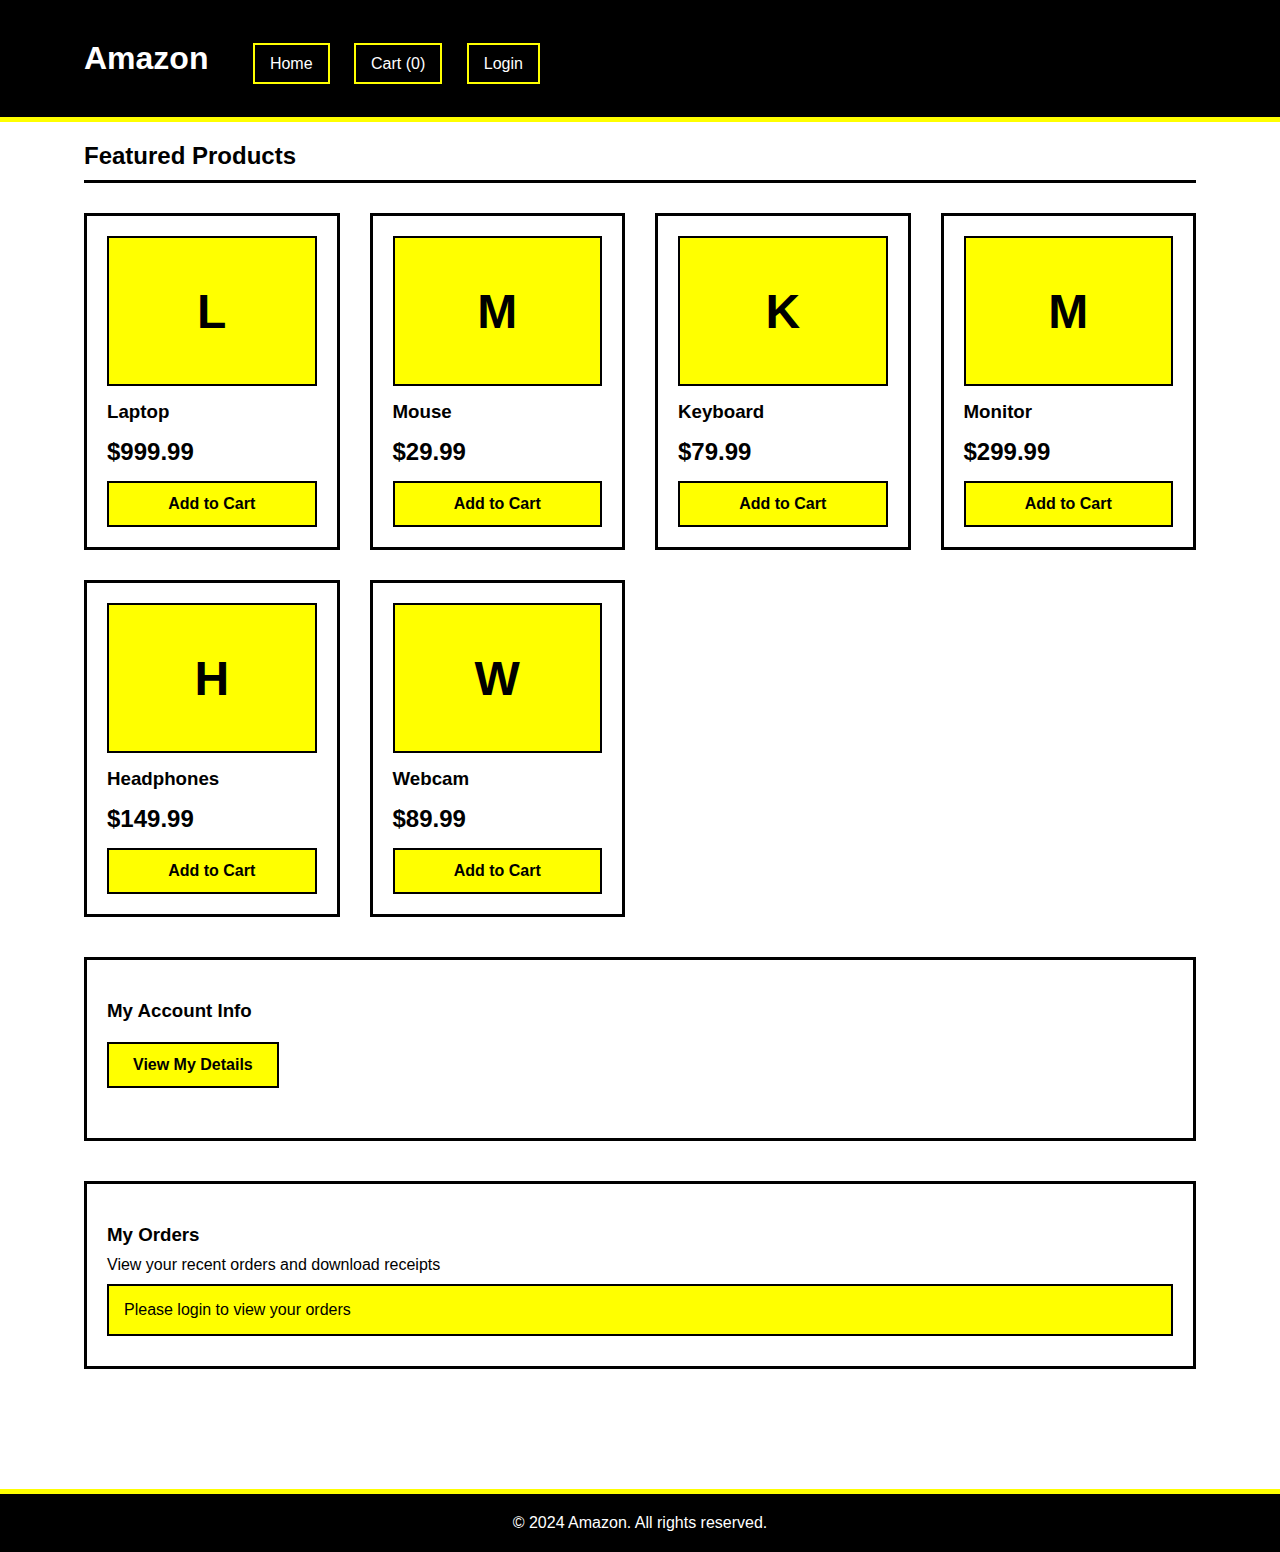
<file: index.html>
<!DOCTYPE html>
<html lang="en">
<head>
    <meta charset="UTF-8">
    <meta name="viewport" content="width=device-width, initial-scale=1.0">
    <title>Amazon - Home</title>
    <link rel="stylesheet" href="style.css">
</head>
<body>
    <header>
        <div class="container">
            <h1>Amazon</h1>
            <nav>
                <a href="index.html">Home</a>
                <a href="cart.html">Cart (<span id="cartCount">0</span>)</a>
                <a href="login.html" id="loginLink">Login</a>
                <!-- VULNERABILITY: Admin panel link hidden but page accessible via direct URL -->
                <!-- <a href="admin_panel.html" id="adminLink" style="display:none;">Admin</a> -->
            </nav>
        </div>
    </header>

    <main class="container">
        <h2>Featured Products</h2>
        <div class="products-grid" id="productsGrid">
            <!-- Products will be loaded here -->
        </div>

        <div class="user-info-section">
            <h3>My Account Info</h3>
            <button onclick="showMyInfo()">View My Details</button>
            <div id="userInfoDisplay"></div>
        </div>

        <div class="orders-section">
            <h3>My Orders</h3>
            <p>View your recent orders and download receipts</p>
            <div id="ordersDisplay"></div>
        </div>
    </main>

    <footer>
        <p>&copy; 2024 Amazon. All rights reserved.</p>
    </footer>

    <script src="app.js"></script>
    <script>
        // Initialize products on page load
        window.onload = function() {
            loadProducts();
            updateCartCount();
            checkLoginStatus();
            loadUserOrders();
        };

        function loadProducts() {
            const products = getProducts();
            const grid = document.getElementById('productsGrid');
            
            products.forEach(product => {
                const productCard = document.createElement('div');
                productCard.className = 'product-card';
                productCard.innerHTML = `
                    <div class="product-image">${product.name.charAt(0)}</div>
                    <h3>${product.name}</h3>
                    <p class="price">$${product.price}</p>
                    <button onclick="addToCart(${product.id})">Add to Cart</button>
                `;
                grid.appendChild(productCard);
            });
        }

        function addToCart(productId) {
            const cart = JSON.parse(localStorage.getItem('cart') || '[]');
            const products = getProducts();
            const product = products.find(p => p.id === productId);
            
            cart.push(product);
            localStorage.setItem('cart', JSON.stringify(cart));
            updateCartCount();
            alert('Added to cart!');
        }

        function updateCartCount() {
            const cart = JSON.parse(localStorage.getItem('cart') || '[]');
            document.getElementById('cartCount').textContent = cart.length;
        }

        function checkLoginStatus() {
            const currentUser = JSON.parse(localStorage.getItem('currentUser') || 'null');
            if (currentUser) {
                document.getElementById('loginLink').textContent = `Hello, ${currentUser.username}`;
                
                // VULNERABILITY: Admin link shown client-side only
                if (currentUser.role === 'admin') {
                    // Uncomment to show admin link properly (still needs server-side check)
                    // document.getElementById('adminLink').style.display = 'inline';
                }
            }
        }

        // VULNERABILITY 1: Insecure Direct Object Reference (IDOR)
        // This function is accessible from browser console
        function fetchUserData(userId) {
            console.log(`Fetching data for user ID: ${userId}`);
            
            /* SECURITY FIX: Uncomment to prevent IDOR
            const currentUser = JSON.parse(localStorage.getItem('currentUser') || 'null');
            if (!currentUser) {
                console.error('Not authenticated');
                return;
            }
            if (currentUser.id !== userId && currentUser.role !== 'admin') {
                console.error('Unauthorized: Cannot access other users data');
                return;
            }
            */
            
            const users = getUsers();
            const user = users.find(u => u.id === userId);
            
            if (user) {
                console.log('User Data:', {
                    id: user.id,
                    username: user.username,
                    email: user.email,
                    address: user.address,
                    creditCard: user.creditCard,
                    orders: user.orders
                });
                return user;
            } else {
                console.log('User not found');
            }
        }

        function showMyInfo() {
            const currentUser = JSON.parse(localStorage.getItem('currentUser') || 'null');
            const display = document.getElementById('userInfoDisplay');
            
            if (!currentUser) {
                display.innerHTML = '<p class="error">Please login first</p>';
                return;
            }
            
            // VULNERABILITY: Using client-side user ID
            const userData = fetchUserData(currentUser.id);
            
            if (userData) {
                display.innerHTML = `
                    <div class="user-details">
                        <p><strong>Username:</strong> ${userData.username}</p>
                        <p><strong>Email:</strong> ${userData.email}</p>
                        <p><strong>Address:</strong> ${userData.address}</p>
                        <p><strong>Credit Card:</strong> ${userData.creditCard}</p>
                    </div>
                `;
            }
        }

        // VULNERABILITY 3: Path Traversal
        // Realistic implementation: Users click to view their receipts
        // But the function doesn't validate the file path properly
        function viewReceipt(receiptId) {
            console.log(`Fetching receipt: ${receiptId}`);
            
            /* SECURITY FIX: Uncomment to prevent path traversal
            // Validate receipt ID - only allow alphanumeric and underscore
            const allowedPattern = /^receipt_\d+$/;
            if (!allowedPattern.test(receiptId)) {
                showReceiptContent('Invalid receipt ID. Access denied.');
                return;
            }
            
            // Additionally, ensure the path doesn't contain directory traversal
            if (receiptId.includes('..') || receiptId.includes('/')) {
                showReceiptContent('Invalid receipt ID format.');
                return;
            }
            */
            
            // VULNERABILITY: Directly using user input to construct file path
            const filePath = `orders/${receiptId}.txt`;
            const fileContent = simulateFileRead(filePath);
            showReceiptContent(fileContent);
        }

        // Alternative attack vector - advanced users can call this directly
        function viewFile(filePath) {
            console.log(`Accessing file: ${filePath}`);
            
            /* SECURITY FIX: Uncomment to prevent path traversal
            if (filePath.includes('..') || filePath.includes('/etc/') || filePath.includes('config')) {
                showReceiptContent('Invalid file path. Access denied.');
                return;
            }
            
            const allowedPattern = /^orders\/receipt_\d+\.txt$/;
            if (!allowedPattern.test(filePath)) {
                showReceiptContent('Invalid file format. Only order receipts allowed.');
                return;
            }
            */
            
            const fileContent = simulateFileRead(filePath);
            showReceiptContent(fileContent);
        }

        function showReceiptContent(content) {
            const modal = document.createElement('div');
            modal.className = 'receipt-modal';
            modal.innerHTML = `
                <div class="receipt-content">
                    <button class="close-btn" onclick="this.parentElement.parentElement.remove()">Close</button>
                    <pre class="file-display">${content}</pre>
                </div>
            `;
            document.body.appendChild(modal);
        }

        function loadUserOrders() {
            const currentUser = JSON.parse(localStorage.getItem('currentUser') || 'null');
            const ordersDisplay = document.getElementById('ordersDisplay');
            
            if (!currentUser) {
                ordersDisplay.innerHTML = '<p class="info-message">Please login to view your orders</p>';
                return;
            }
            
            const users = getUsers();
            const user = users.find(u => u.id === currentUser.id);
            
            if (!user || !user.orders || user.orders.length === 0) {
                ordersDisplay.innerHTML = '<p class="info-message">You have no orders yet</p>';
                return;
            }
            
            ordersDisplay.innerHTML = '';
            user.orders.forEach(order => {
                const orderDiv = document.createElement('div');
                orderDiv.className = 'order-card';
                orderDiv.innerHTML = `
                    <div class="order-info">
                        <h4>Order #${order.id}</h4>
                        <p>Date: ${order.date}</p>
                        <p class="price">Total: $${order.total}</p>
                    </div>
                    <button onclick="viewReceipt('receipt_${order.id.replace('ORD', '')}')">View Receipt</button>
                `;
                ordersDisplay.appendChild(orderDiv);
            });
        }

        // Simulate file system
        function simulateFileRead(path) {
            const fileSystem = {
                'orders/receipt_001.txt': 'ORDER RECEIPT #001\n\nDate: 2024-01-15\nCustomer: Dev\nOrder ID: ORD001\n\nItems:\n- Laptop x1: $999.99\n- Mouse x1: $29.99\n\nSubtotal: $1,029.98\nTax: $92.70\nTotal: $89.99\n\nThank you for shopping with Amazon!',
                'orders/receipt_002.txt': 'ORDER RECEIPT #002\n\nDate: 2024-01-20\nCustomer: Dev\nOrder ID: ORD002\n\nItems:\n- Keyboard x1: $79.99\n\nSubtotal: $79.99\nTax: $7.20\nTotal: $45.00\n\nThank you for shopping with Amazon!',
                'orders/receipt_003.txt': 'ORDER RECEIPT #003\n\nDate: 2024-01-18\nCustomer: Dev*\nOrder ID: ORD003\n\nItems:\n- Monitor x1: $299.99\n- Headphones x1: $149.99\n\nSubtotal: $449.98\nTax: $40.50\nTotal: $120.50\n\nThank you for shopping with Amazon!',
                
                // Path traversal targets - these should NOT be accessible
                'orders/../config/database.txt': 'DATABASE CONFIGURATION FILE\n================================\n\nProduction Database:\nHost: db.Amazon.com\nPort: 5432\nDatabase: Amazon_prod\nUsername: db_admin\nPassword: SecureP@ss2024!\n\nBackup Database:\nHost: db-backup.Amazon.com\nPort: 5432\nUsername: backup_user\nPassword: Backup123\n\nConnection String:\npostgresql://db_admin:SecureP@ss2024!@db.Amazon.com:5432/Amazon_prod',
                
                'orders/../config/api_keys.txt': 'API KEYS AND SECRETS\n====================\n\nStripe Payment Gateway:\nPublishable Key: Demo_key_abcd1234\nSecret Key: Demo_key_abcd1234\n\nAWS Credentials:\nAccess Key ID: Demo_key_abcd1234\nSecret Access Key: Demo_key_abcd1234\n\nSendGrid Email:\nAPI Key: Demo_key_abcd1234\n\nGoogle OAuth:\nClient ID: 123456789-abcdefghijklmnop.apps.googleusercontent.com\nClient Secret: Demo_key_abcd1234',
                
                'orders/../../etc/passwd': 'root:x:0:0:root:/root:/bin/bash\ndaemon:x:1:1:daemon:/usr/sbin:/usr/sbin/nologin\nbin:x:2:2:bin:/bin:/usr/sbin/nologin\nsys:x:3:3:sys:/dev:/usr/sbin/nologin\nadmin:x:1000:1000:Admin User:/home/admin:/bin/bash\nwww-data:x:33:33:www-data:/var/www:/usr/sbin/nologin\nAmazon:x:1001:1001:Amazon App:/home/l:/bin/bash',
            };
            
            return fileSystem[path] || 'Error: File not found\n\nThe requested file could not be located.';
        }
    </script>
</body>
</html>
</file>
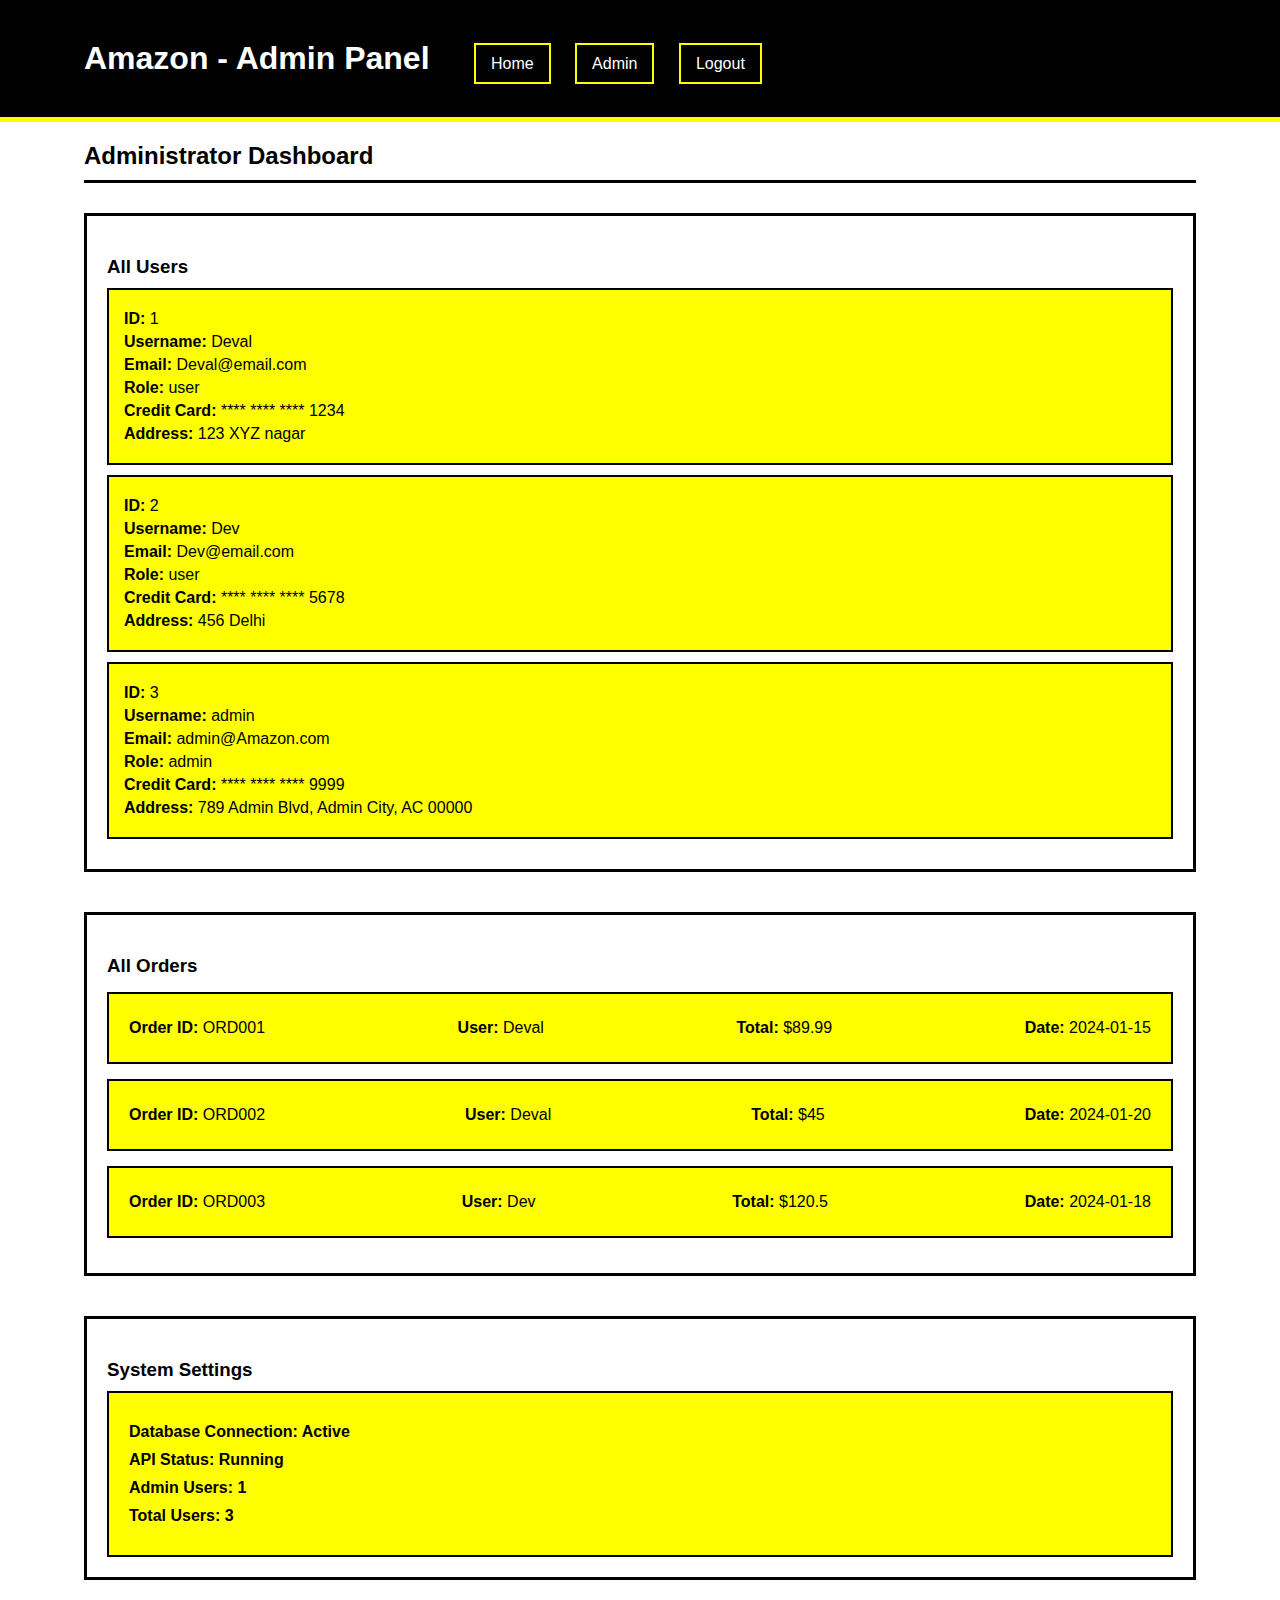
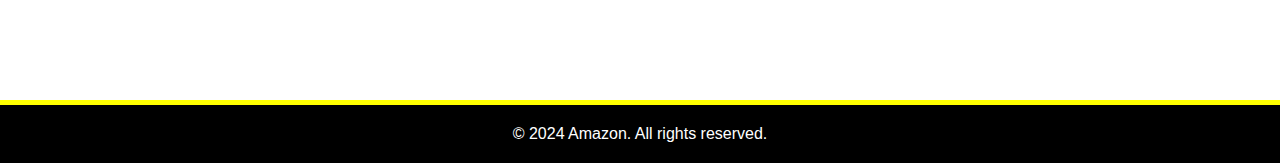
<file: admin_panel.html>
<!DOCTYPE html>
<html lang="en">
<head>
    <meta charset="UTF-8">
    <meta name="viewport" content="width=device-width, initial-scale=1.0">
    <title>Amazon - Admin Panel</title>
    <link rel="stylesheet" href="style.css">
</head>
<body>
    <header>
        <div class="container">
            <h1>Amazon - Admin Panel</h1>
            <nav>
                <a href="index.html">Home</a>
                <a href="admin_panel.html">Admin</a>
                <a href="#" onclick="logout()">Logout</a>
            </nav>
        </div>
    </header>

    <main class="container">
        <div id="adminContent">
            <h2>Administrator Dashboard</h2>
            
            <div class="admin-section">
                <h3>All Users</h3>
                <div id="usersList"></div>
            </div>

            <div class="admin-section">
                <h3>All Orders</h3>
                <div id="ordersList"></div>
            </div>

            <div class="admin-section">
                <h3>System Settings</h3>
                <div class="settings-box">
                    <p>Database Connection: Active</p>
                    <p>API Status: Running</p>
                    <p>Admin Users: 1</p>
                    <p>Total Users: 3</p>
                </div>
            </div>
        </div>

        <div id="accessDenied" style="display:none;">
            <h2>Access Denied</h2>
            <p>You do not have permission to view this page.</p>
            <a href="login.html">Please login as admin</a>
        </div>
    </main>

    <footer>
        <p>&copy; 2024 Amazon. All rights reserved.</p>
    </footer>

    <script src="app.js"></script>
    <script>
        // VULNERABILITY 2: Broken Access Control
        // This page is accessible via direct URL without proper authentication
        // Only client-side check is performed
        
        window.onload = function() {
            /* SECURITY FIX: This client-side check is insufficient
               In a real application, this should be a SERVER-SIDE check
               The page should not even load without proper authentication
               
               Uncomment the following to add basic client-side protection
               (Note: This is still not secure - server-side validation is required)
            */
            
            /*
            const currentUser = JSON.parse(localStorage.getItem('currentUser') || 'null');
            
            if (!currentUser || currentUser.role !== 'admin') {
                document.getElementById('adminContent').style.display = 'none';
                document.getElementById('accessDenied').style.display = 'block';
                return;
            }
            */
            
            // VULNERABILITY: Admin panel loads for anyone who knows the URL
            loadAdminData();
        };

        function loadAdminData() {
            // Load all users
            const users = getUsers();
            const usersList = document.getElementById('usersList');
            
            users.forEach(user => {
                const userDiv = document.createElement('div');
                userDiv.className = 'user-card';
                userDiv.innerHTML = `
                    <p><strong>ID:</strong> ${user.id}</p>
                    <p><strong>Username:</strong> ${user.username}</p>
                    <p><strong>Email:</strong> ${user.email}</p>
                    <p><strong>Role:</strong> ${user.role}</p>
                    <p><strong>Credit Card:</strong> ${user.creditCard}</p>
                    <p><strong>Address:</strong> ${user.address}</p>
                `;
                usersList.appendChild(userDiv);
            });

            // Load all orders
            const ordersList = document.getElementById('ordersList');
            users.forEach(user => {
                if (user.orders && user.orders.length > 0) {
                    user.orders.forEach(order => {
                        const orderDiv = document.createElement('div');
                        orderDiv.className = 'order-card';
                        orderDiv.innerHTML = `
                            <p><strong>Order ID:</strong> ${order.id}</p>
                            <p><strong>User:</strong> ${user.username}</p>
                            <p><strong>Total:</strong> $${order.total}</p>
                            <p><strong>Date:</strong> ${order.date}</p>
                        `;
                        ordersList.appendChild(orderDiv);
                    });
                }
            });
        }

        function logout() {
            localStorage.removeItem('currentUser');
            window.location.href = 'login.html';
        }

        /* PROPER SECURITY IMPLEMENTATION:
        
        In a real-world application, this page should:
        
        1. Be protected by SERVER-SIDE authentication:
           - Check session/token on server before sending HTML
           - Use HTTP-only cookies for session management
           - Implement proper session timeout
        
        2. Use proper authorization:
           - Verify user role on EVERY request to the server
           - Never trust client-side role information
           - Implement proper RBAC (Role-Based Access Control)
        
        3. Additional security measures:
           - Use HTTPS only
           - Implement CSRF protection
           - Add rate limiting
           - Log all admin actions
           - Implement multi-factor authentication
           - Use security headers (CSP, X-Frame-Options, etc.)
        
        The current implementation is INTENTIONALLY VULNERABLE for educational purposes.
        NEVER deploy this in a production environment!
        */
    </script>
</body>
</html>
</file>
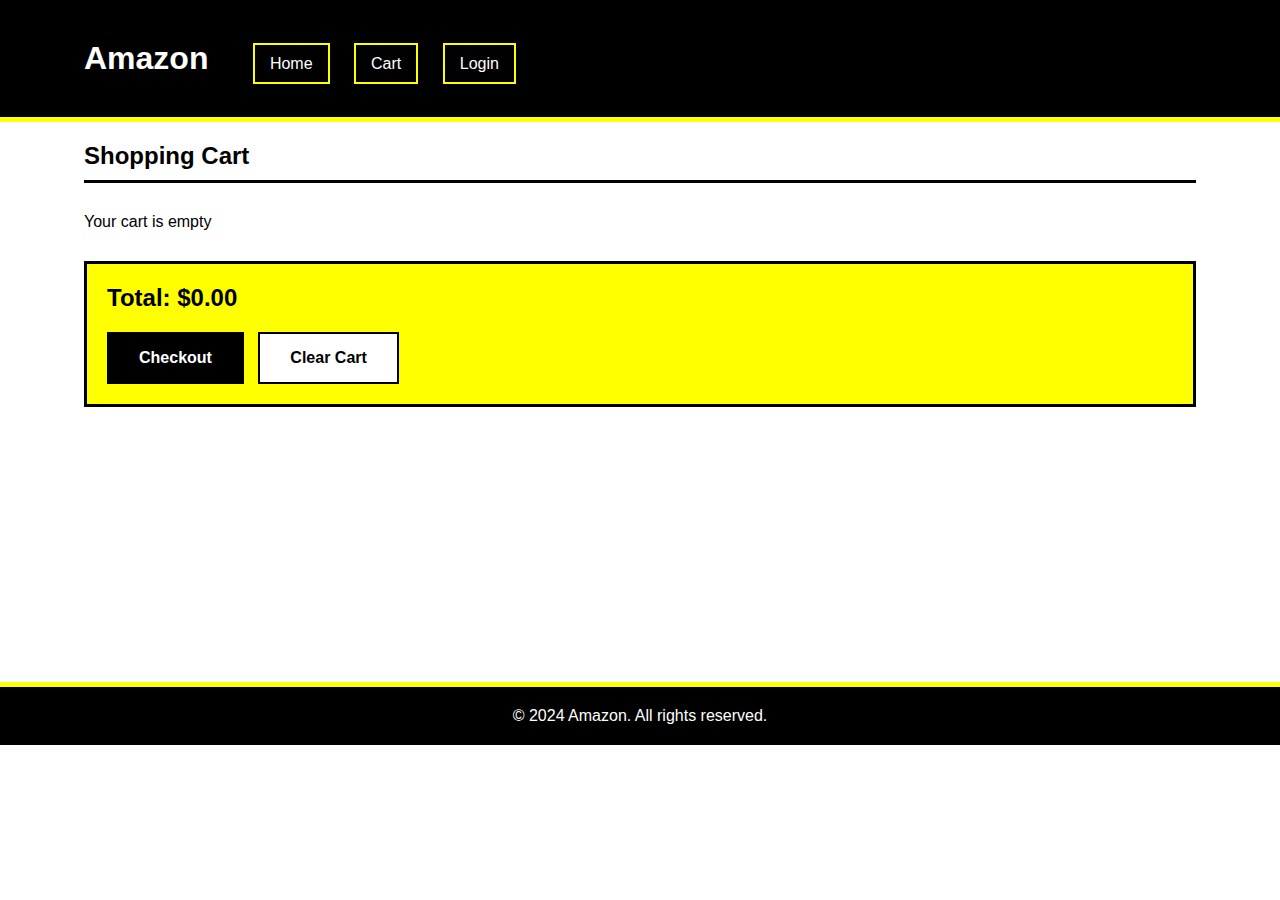
<file: cart.html>
<!DOCTYPE html>
<html lang="en">
<head>
    <meta charset="UTF-8">
    <meta name="viewport" content="width=device-width, initial-scale=1.0">
    <title>Amazon - Cart</title>
    <link rel="stylesheet" href="style.css">
</head>
<body>
    <header>
        <div class="container">
            <h1>Amazon</h1>
            <nav>
                <a href="index.html">Home</a>
                <a href="cart.html">Cart</a>
                <a href="login.html" id="loginLink">Login</a>
            </nav>
        </div>
    </header>

    <main class="container">
        <h2>Shopping Cart</h2>
        <div id="cartItems"></div>
        <div class="cart-summary">
            <h3>Total: $<span id="cartTotal">0.00</span></h3>
            <button onclick="checkout()">Checkout</button>
            <button onclick="clearCart()" class="clear-btn">Clear Cart</button>
        </div>
    </main>

    <footer>
        <p>&copy; 2024 Amazon. All rights reserved.</p>
    </footer>

    <script src="app.js"></script>
    <script>
        window.onload = function() {
            loadCart();
            checkLoginStatus();
        };

        function loadCart() {
            const cart = JSON.parse(localStorage.getItem('cart') || '[]');
            const cartItemsDiv = document.getElementById('cartItems');
            const cartTotalSpan = document.getElementById('cartTotal');
            
            if (cart.length === 0) {
                cartItemsDiv.innerHTML = '<p>Your cart is empty</p>';
                cartTotalSpan.textContent = '0.00';
                return;
            }
            
            let total = 0;
            cartItemsDiv.innerHTML = '';
            
            cart.forEach((item, index) => {
                total += item.price;
                const itemDiv = document.createElement('div');
                itemDiv.className = 'cart-item';
                itemDiv.innerHTML = `
                    <div class="cart-item-info">
                        <h3>${item.name}</h3>
                        <p class="price">$${item.price}</p>
                    </div>
                    <button onclick="removeFromCart(${index})">Remove</button>
                `;
                cartItemsDiv.appendChild(itemDiv);
            });
            
            cartTotalSpan.textContent = total.toFixed(2);
        }

        function removeFromCart(index) {
            const cart = JSON.parse(localStorage.getItem('cart') || '[]');
            cart.splice(index, 1);
            localStorage.setItem('cart', JSON.stringify(cart));
            loadCart();
        }

        function clearCart() {
            localStorage.setItem('cart', '[]');
            loadCart();
        }

        function checkout() {
            const currentUser = JSON.parse(localStorage.getItem('currentUser') || 'null');
            if (!currentUser) {
                alert('Please login to checkout');
                window.location.href = 'login.html';
                return;
            }
            
            const cart = JSON.parse(localStorage.getItem('cart') || '[]');
            if (cart.length === 0) {
                alert('Your cart is empty');
                return;
            }
            
            alert('Order placed successfully! (Demo)');
            clearCart();
        }

        function checkLoginStatus() {
            const currentUser = JSON.parse(localStorage.getItem('currentUser') || 'null');
            if (currentUser) {
                document.getElementById('loginLink').textContent = `Hello, ${currentUser.username}`;
            }
        }
    </script>
</body>
</html>
</file>
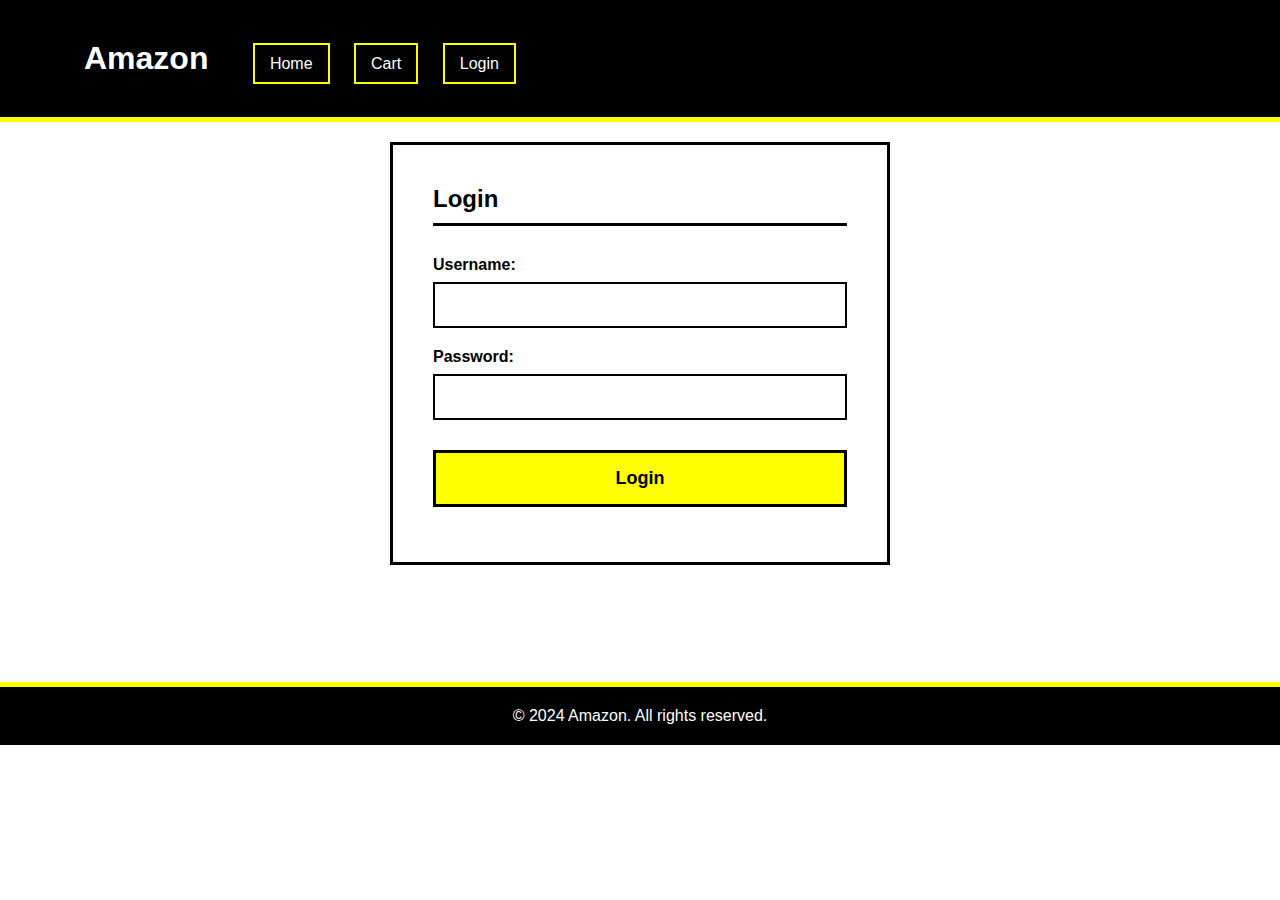
<file: login.html>
<!DOCTYPE html>
<html lang="en">
<head>
    <meta charset="UTF-8">
    <meta name="viewport" content="width=device-width, initial-scale=1.0">
    <title>Amazon - Login</title>
    <link rel="stylesheet" href="style.css">
</head>
<body>
    <header>
        <div class="container">
            <h1>Amazon</h1>
            <nav>
                <a href="index.html">Home</a>
                <a href="cart.html">Cart</a>
                <a href="login.html">Login</a>
            </nav>
        </div>
    </header>

    <main class="container">
        <div class="login-container">
            <h2>Login</h2>
            <form id="loginForm" onsubmit="handleLogin(event)">
                <div class="form-group">
                    <label for="username">Username:</label>
                    <input type="text" id="username" required>
                </div>
                <div class="form-group">
                    <label for="password">Password:</label>
                    <input type="password" id="password" required>
                </div>
                <button type="submit">Login</button>
                <p id="loginMessage"></p>
            </form>

          
        </div>
    </main>

    <footer>
        <p>&copy; 2024 Amazon. All rights reserved.</p>
    </footer>

    <script src="app.js"></script>
    <script>
        function handleLogin(event) {
            event.preventDefault();
            
            const username = document.getElementById('username').value;
            const password = document.getElementById('password').value;
            const message = document.getElementById('loginMessage');
            
            const users = getUsers();
            const user = users.find(u => u.username === username && u.password === password);
            
            if (user) {
                // Store current user in localStorage
                localStorage.setItem('currentUser', JSON.stringify({
                    id: user.id,
                    username: user.username,
                    email: user.email,
                    role: user.role
                }));
                
                message.style.color = 'black';
                message.textContent = 'Login successful! Redirecting...';
                
                setTimeout(() => {
                    if (user.role === 'admin') {
                        // VULNERABILITY: Redirect to admin panel without proper server-side validation
                        window.location.href = 'admin_panel.html';
                    } else {
                        window.location.href = 'index.html';
                    }
                }, 1000);
            } else {
                message.style.color = 'black';
                message.textContent = 'Invalid username or password';
            }
        }

        // Check if already logged in
        window.onload = function() {
            const currentUser = JSON.parse(localStorage.getItem('currentUser') || 'null');
            if (currentUser) {
                document.getElementById('loginMessage').textContent = 
                    `Already logged in as ${currentUser.username}`;
            }
        };
    </script>
</body>
</html>
</file>
<file: style.css>
/* Amazon Styles - Simple, No Gradients, White/Black/Yellow Only */

* {
    margin: 0;
    padding: 0;
    box-sizing: border-box;
}

body {
    font-family: Arial, sans-serif;
    background-color: white;
    color: black;
}

.container {
    width: 90%;
    max-width: 1200px;
    margin: 0 auto;
    padding: 20px;
}

/* Header */
header {
    background-color: black;
    color: white;
    padding: 20px 0;
    border-bottom: 5px solid yellow;
}

header h1 {
    display: inline-block;
    margin-right: 40px;
}

nav {
    display: inline-block;
}

nav a {
    color: white;
    text-decoration: none;
    margin-right: 20px;
    padding: 10px 15px;
    border: 2px solid yellow;
    background-color: black;
}

nav a:hover {
    background-color: yellow;
    color: black;
}

/* Main Content */
main {
    min-height: 500px;
    padding: 40px 0;
}

h2 {
    margin-bottom: 30px;
    border-bottom: 3px solid black;
    padding-bottom: 10px;
}

h3 {
    margin: 20px 0 10px 0;
}

/* Products Grid */
.products-grid {
    display: grid;
    grid-template-columns: repeat(auto-fill, minmax(250px, 1fr));
    gap: 30px;
    margin-bottom: 40px;
}

.product-card {
    border: 3px solid black;
    padding: 20px;
    background-color: white;
}

.product-image {
    width: 100%;
    height: 150px;
    background-color: yellow;
    display: flex;
    align-items: center;
    justify-content: center;
    font-size: 48px;
    font-weight: bold;
    margin-bottom: 15px;
    border: 2px solid black;
}

.product-card h3 {
    margin: 10px 0;
}

.price {
    font-size: 24px;
    font-weight: bold;
    margin: 15px 0;
}

.product-card button {
    width: 100%;
    padding: 12px;
    background-color: yellow;
    color: black;
    border: 2px solid black;
    cursor: pointer;
    font-size: 16px;
    font-weight: bold;
}

.product-card button:hover {
    background-color: black;
    color: yellow;
}

/* Cart */
.cart-item {
    border: 2px solid black;
    padding: 20px;
    margin-bottom: 15px;
    background-color: white;
    display: flex;
    justify-content: space-between;
    align-items: center;
}

.cart-item-info h3 {
    margin: 0 0 10px 0;
}

.cart-item button {
    padding: 10px 20px;
    background-color: black;
    color: white;
    border: 2px solid black;
    cursor: pointer;
}

.cart-item button:hover {
    background-color: yellow;
    color: black;
}

.cart-summary {
    margin-top: 30px;
    padding: 20px;
    border: 3px solid black;
    background-color: yellow;
}

.cart-summary h3 {
    margin: 0 0 20px 0;
    font-size: 24px;
}

.cart-summary button {
    padding: 15px 30px;
    margin-right: 10px;
    background-color: black;
    color: white;
    border: 2px solid black;
    cursor: pointer;
    font-size: 16px;
    font-weight: bold;
}

.cart-summary button:hover {
    background-color: white;
    color: black;
}

.clear-btn {
    background-color: white !important;
    color: black !important;
    border: 2px solid black !important;
}

.clear-btn:hover {
    background-color: black !important;
    color: white !important;
}

/* Login Form */
.login-container {
    max-width: 500px;
    margin: 0 auto;
    padding: 40px;
    border: 3px solid black;
    background-color: white;
}

.form-group {
    margin-bottom: 20px;
}

.form-group label {
    display: block;
    margin-bottom: 8px;
    font-weight: bold;
}

.form-group input {
    width: 100%;
    padding: 12px;
    border: 2px solid black;
    font-size: 16px;
}

.login-container button {
    width: 100%;
    padding: 15px;
    background-color: yellow;
    color: black;
    border: 3px solid black;
    cursor: pointer;
    font-size: 18px;
    font-weight: bold;
    margin-top: 10px;
}

.login-container button:hover {
    background-color: black;
    color: yellow;
}

#loginMessage {
    margin-top: 15px;
    font-weight: bold;
    text-align: center;
}

.demo-credentials {
    margin-top: 40px;
    padding: 20px;
    border: 2px solid black;
    background-color: yellow;
}

.credentials-box {
    background-color: white;
    padding: 15px;
    margin: 10px 0;
    border: 2px solid black;
}

.credentials-box p {
    margin: 5px 0;
}

/* Admin Panel */
.admin-section {
    margin-bottom: 40px;
    padding: 20px;
    border: 3px solid black;
    background-color: white;
}

.user-card, .order-card {
    padding: 15px;
    margin: 10px 0;
    border: 2px solid black;
    background-color: yellow;
}

.user-card p, .order-card p {
    margin: 5px 0;
}

.settings-box {
    padding: 20px;
    border: 2px solid black;
    background-color: yellow;
}

.settings-box p {
    margin: 10px 0;
    font-weight: bold;
}

#accessDenied {
    text-align: center;
    padding: 60px 20px;
    border: 3px solid black;
}

#accessDenied h2 {
    color: black;
    margin-bottom: 20px;
}

#accessDenied a {
    display: inline-block;
    margin-top: 20px;
    padding: 15px 30px;
    background-color: yellow;
    color: black;
    text-decoration: none;
    border: 2px solid black;
    font-weight: bold;
}

/* User Info Section */
.user-info-section, .orders-section {
    margin: 40px 0;
    padding: 20px;
    border: 3px solid black;
    background-color: white;
}

.user-info-section button, .orders-section button {
    padding: 12px 24px;
    background-color: yellow;
    color: black;
    border: 2px solid black;
    cursor: pointer;
    font-size: 16px;
    font-weight: bold;
    margin: 10px 10px 10px 0;
}

.user-info-section button:hover, .orders-section button:hover {
    background-color: black;
    color: yellow;
}

.info-message {
    padding: 15px;
    background-color: yellow;
    border: 2px solid black;
    margin: 10px 0;
}

.order-card {
    display: flex;
    justify-content: space-between;
    align-items: center;
    padding: 20px;
    margin: 15px 0;
    border: 2px solid black;
    background-color: yellow;
}

.order-info h4 {
    margin: 0 0 8px 0;
    font-size: 18px;
}

.order-info p {
    margin: 5px 0;
}

.order-card button {
    padding: 12px 24px;
    margin: 0;
}

/* Receipt Modal */
.receipt-modal {
    position: fixed;
    top: 0;
    left: 0;
    width: 100%;
    height: 100%;
    background-color: rgba(0, 0, 0, 0.8);
    display: flex;
    justify-content: center;
    align-items: center;
    z-index: 1000;
}

.receipt-content {
    background-color: white;
    border: 5px solid black;
    padding: 30px;
    max-width: 600px;
    width: 90%;
    max-height: 80%;
    overflow-y: auto;
    position: relative;
}

.close-btn {
    position: absolute;
    top: 10px;
    right: 10px;
    padding: 10px 20px;
    background-color: black;
    color: white;
    border: 2px solid black;
    cursor: pointer;
    font-weight: bold;
}

.close-btn:hover {
    background-color: yellow;
    color: black;
}

#userInfoDisplay, #fileContent {
    margin-top: 20px;
}

.user-details {
    padding: 20px;
    background-color: yellow;
    border: 2px solid black;
}

.user-details p {
    margin: 10px 0;
}

.error {
    color: black;
    font-weight: bold;
    padding: 15px;
    border: 2px solid black;
    background-color: yellow;
}

.file-display {
    background-color: black;
    color: yellow;
    padding: 20px;
    border: 2px solid black;
    font-family: monospace;
    white-space: pre-wrap;
    margin-top: 10px;
    font-size: 14px;
    line-height: 1.6;
}

/* Footer */
footer {
    background-color: black;
    color: white;
    text-align: center;
    padding: 20px 0;
    border-top: 5px solid yellow;
    margin-top: 60px;
}
</file>
